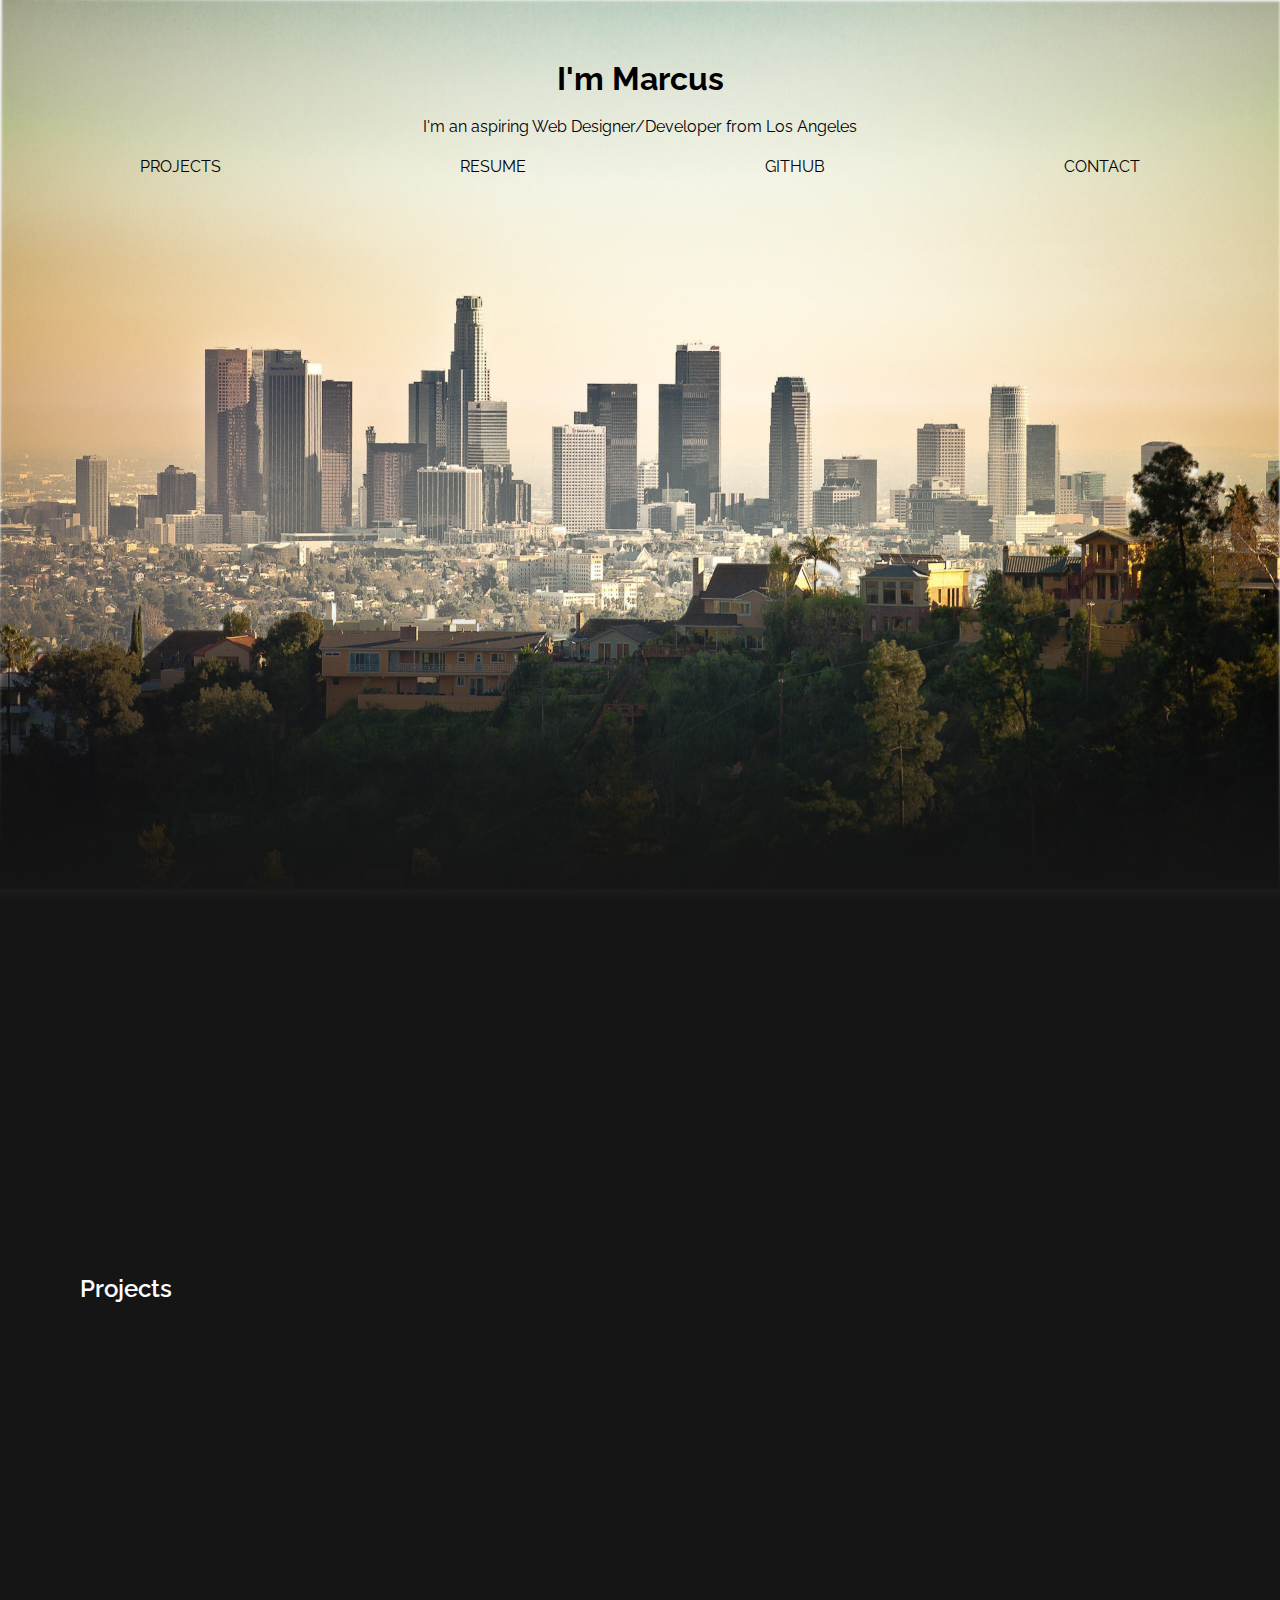
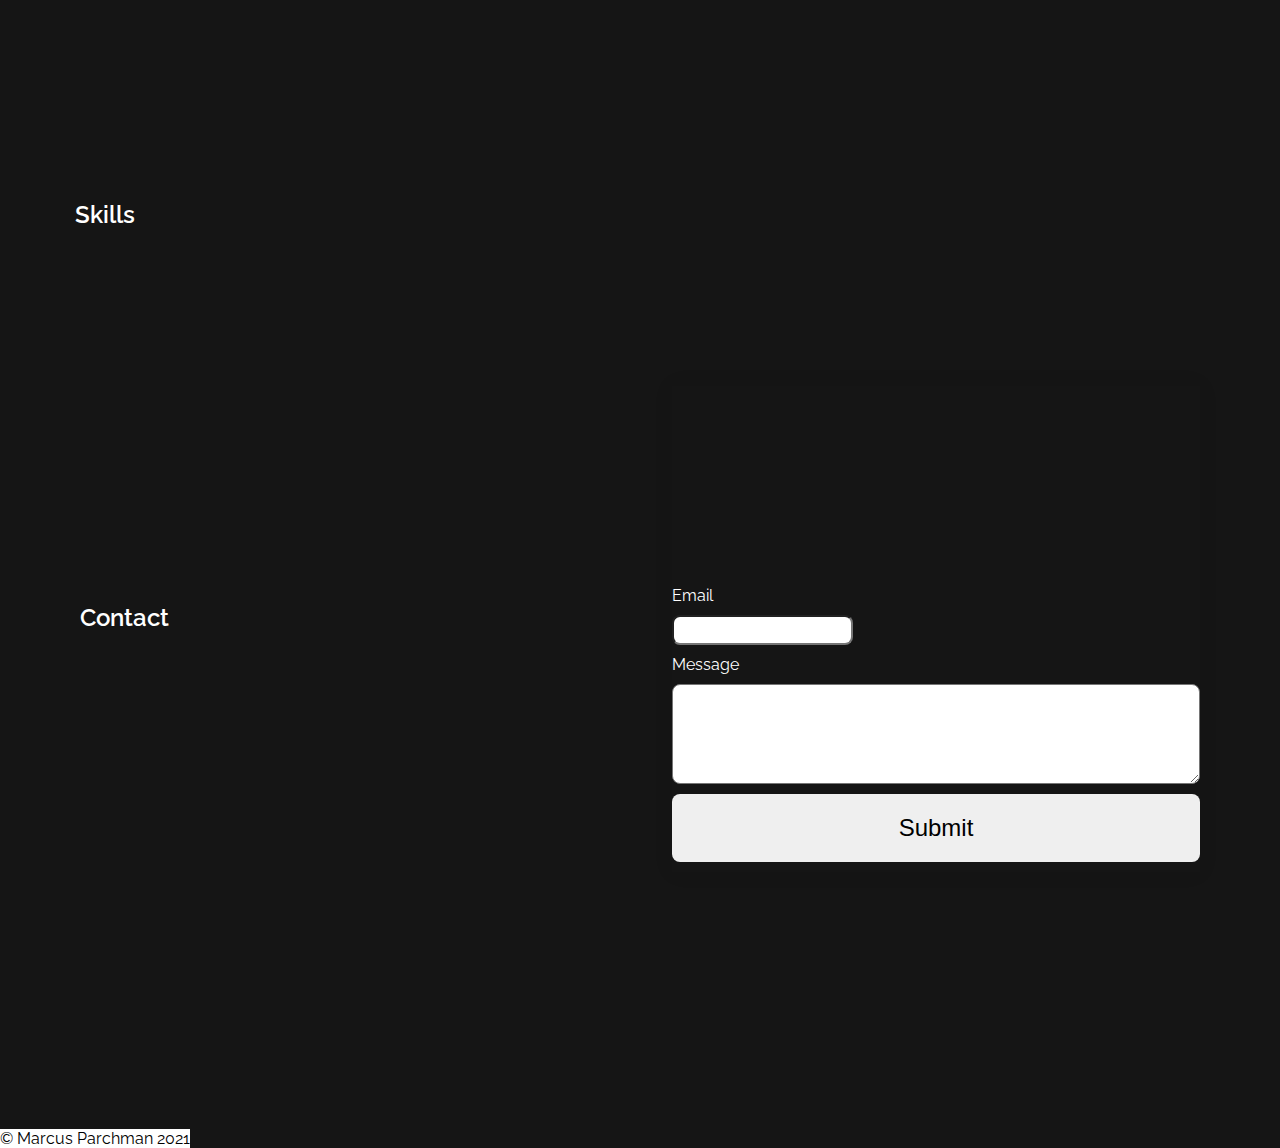
<file: MyPortfolio/index.html>
<!DOCTYPE html>
    <html>
        <head>
            <meta charset='UTF-8'>
            <meta name='viewport' content='width=device-width, initial-scale=1.0h'>
            <meta http-equiv='X-UA-Compatible' content='ie=edge'>
            <link rel="stylesheet" type="text/css" href="style.css">
            <link href="https://fonts.googleapis.com/css2?family=Raleway&display=swap" rel="stylesheet">
            <title> Marcus.Tech</title>
        </head>
        <body>     
            <div class='img-wrap'>
                <img src='images/la2.png' class='la2 translate' data-speed='0.6' alt=''>
                <img src='images/la.png' class='la translate' data-speed='0.2' alt=''>
            </div>
        
            <header>
                <nav class='fade-in'>
                    <h1> I'm Marcus </h1>
                    <p> I'm an aspiring Web Designer/Developer from Los Angeles </p>
                    <ul id='list'>
                        <li class='li1'><a href='#div_id' class='cool-link'> Projects </a></li>
                        <li class='li2'><a href='ResumeNew.pdf' class='cool-link'> Resume </a></li>
                        <li class='li3'><a href="https://github.com/marcusp97" target="_blank" class='cool-link'> Github </a></li>
                        <li class='li4'><a href='#div_id2' class='cool-link'> Contact </a></li>
                    </ul>
                </nav>      
            </header>

            <section class='projects'>
                <div class="shadow"></div>

                <div class="container">
                    <div id='div_id' class="content opacity">
                        <h3 class="title"> Projects </h3>
                 
                    </div>
                </div>
            </section>

            <section class='skills'>
                <div class='skilltitle-container'>
                    <h3 class='title3'> Skills </h3>
                </div>
            </section>

            <footer>
                <section class='contact'> 
                    <div class='contact-wrapper'>
                    
                        <div id='div_id2'>
                            <h3 class='title2'> Contact 
                            <!-- <div class='border2'></div> -->
                            </h3>
                            
                        </div>

                        <div class='another div'>
                            <div class='email-wrap'>
                            <form name='contact' method="POST" netlify>
                                <div class='name-div'>
                                    <label for="subject" id='name'> Email </label>
                                </div>
        
                                <div class='name-field-div'>
                                    <input type="text, hidden" id='name-field' name="name"/>
                                </div>

                                <div class='message-div'>
                                    <label for="message" id='message'> Message </label>
                                  <!-- <input type='text' id='message-field' name='message'> -->
                                    <textarea name="message" rows="1" cols="50" wrap="physical" id="message-field"></textarea>
                                </div>

                                <div class='submit-div'>
                                    <button type="submit" name="submit" class='submit' value='Submit'> Submit </button>
                                </div>
                            </form>
                            <div netlify-recaptcha style='padding-top: 10px;'></div>
                            </div>
                        </div>
                    
                    </div>
                <span class='copyright'>&copy; </span>
                <span class='foot-name'> Marcus Parchman 2021</span>
                </section>
            </footer>
            <script src='app.js'> </script>
        </body> 
    </html>
</file>
<file: MyPortfolio/style.css>
* {
    padding: 0;
    margin: 0;
    box-sizing: border-box; 
}
html body {
    font-family: 'Raleway', sans-serif;
    width: 100%;
    height: 100%;
    margin: 0px;
    /*
    background-image:url('images/la2.png'), url('images/la.png');
    background-attachment:fixed;
    background-repeat: no-repeat;
    background-size: cover;
   */
}
header {
    overflow: hidden; 
    width: 100%;
    height: 100vh;
    position: relative;
}
header:after{
    content: '';
    position: absolute;
    width: 100%;
    height: 100%;
    left: 0;
    top: 0;
    background-color: rgba(0, 0, 0, 0.05);
    z-index: -1;
} 
.img-wrap {
    height: 100%;
    width: 100%;
    overflow: hidden;
    position: absolute;
}
.la2 {
    height: 100%;
    width: 100%;
    /* margin-bottom: -50px; */
    position: relative;
    display: block;
}
.la {
    height: 100%;
    width: 100%;
    position: relative; 
    overflow-y: hidden;
    /* margin-top: -100%; */
    bottom: 100%;
    display: block;
    padding-bottom: 10px;
}
nav {
    padding: 20px;
    transition: 0.4s;
    margin-top: 40px;
}
.fade-in {
    animation: fadeIn 5.0s ease;
}
@keyframes fadeIn {
    0% {
        opacity: 0;
    }
    100% {
        opacity: 1;
    }
}
h1 {
    display: flex;
    justify-content: center;
}
p {
    margin: auto;
    /* text-align: center; */
    display: flex;
    justify-content: center;
    line-height: 60px;
}
#list {
    list-style: none;
    display: flex;
    justify-content: space-around;
    /* margin-left: 300px; */
    /* margin-right: 300px; */
}
.li1 .li2 .li3 .li4 {
    padding: 0;
    margin: 0;
    display: inline-block;
}
a {
    color: black;
    text-decoration: none;
    text-transform: uppercase;
}
.cool-link::after {
    content: '';
    display: block;
    height: 1.5px;
    width: 0;
    background:black ;
    position: relative;
    top: 1.5px;
    right: 1px;
    margin: -0.5px;
}
.cool-link:hover::after {
    width: 100%;
    transition:all ease-in-out 280ms;
    left: 0;
    right: auto;
    width: 100%;
}
section  {
    width: 100%;
    background-color: #151515;
    position: relative;
}
section .container {
    padding: 3rem;
    display: grid;
    grid-template-columns: repeat(2, 1fr);
    align-items: center;
    justify-content: center;
    min-height: 100vh;
}
section img{
    width: 100%;
}
section .container > *{
    margin: 2rem;
}
.content{
    color: #fff;
    transform: translateY(-50px);
}
.imgContainer{
    transform: translateY(50px);
}
.project_icons {
    max-width: 17%;
    border-radius: 50px;
    padding: 5px;
    margin-right: 10px;
    position: relative;
    bottom: 100px;
    overflow: hidden;
    transition: 0.5s;
}
.project_icons:hover {
    transform: scale(1.25);
}
.title{
    font-weight: 600;
    font-size: 1.5rem;
    margin-bottom: 1rem;
    padding-bottom: .5rem;
    position: relative;
}
.border{
    position: absolute;
    width: 30%;
    height: 3px;
    background-color: #fff;
    bottom: -1.5px;
    left: 0;
}
.shadow{
    position: absolute;
    bottom: 100%;
    height: 300px;
    width: 100%;
    left: 0;
    z-index: 20;
    background: linear-gradient(to top, #151515, transparent);
}
/*
.opacity{
    opacity: 0;
}
*/
@media (max-width: 850px){
    section .container{
        grid-template-columns: 1fr;
    }
}
@media(max-width: 600px){
    .big-title{
        font-size: 3rem
    }

    .text{
        font-size: .8rem;
    }

    .title{
        font-size: 1.2rem;
    }
}
/* skill section css */
.skills {
    width: 100%;
    position: relative;
    padding-left: 75px;
}
.skilltitle-container {
    color: #fff;
    position: relative;
}
.title3 {
    font-weight: 600;
    font-size: 1.5rem;
}
.skillimg-container {
    display: inline-flex;
    justify-content: center;
    position: relative;
    right: 40px;
    width: 100%;
    height: 100%;
}
.skill-wrapper {
    margin-top: 100px;
    position: relative;
    display: inline-flex;
    justify-content: center;
    height: 100%;
    width: 100%;
}
.tech-icons {
    height: 100%;
    max-width: 7%;
    border-radius: 20px;
    display: inline-flex;
    padding: 2px;
    margin: 6px;
}
section .contact{
    width: 100%;
    background-color: #151515;
    position: relative;
}
section .contact-wrapper {
    padding: 3rem;
    display: grid;
    grid-template-columns: repeat(2, 1fr);
    align-items: center;
    justify-content: center;
    min-height: 100vh;
    color: #fff;
    transform: translateY(-50px);
}
section .contact-wrapper  > *{
    margin: 2rem;
}
.contact-wrapper {
    position: relative;
    /* bottom: 100px; */
}
.contact-info {
    padding-top: 100px;
}
.another_div {
    padding-top: 200px;
}
.title2 {
    font-weight: 600;
    font-size: 1.5rem;
    margin-bottom: 1rem;
    padding-bottom: .5rem;
    position: relative;
}
.border2 {
    position: absolute;
    width: 30%;
    height: 3px;
    background-color: #fff;
    bottom: -1.5px;
    left: 0;
}
.text2 {
    position: relative;
    justify-content: left;
}
@media (max-width: 850px){
     .contact-wrapper{
        grid-template-columns: 1fr;
    }
}
@media(max-width: 600px){
    .big-title{
        font-size: 3rem
    }

    .text2{
        font-size: .8rem;
    }

    .title2{
        font-size: 1.2rem;
    }
}
.form-wrap {
    position: absolute;
    left: 200px;
}
.email-wrap {
    width: 100%;;
    /* max-width: 300px; */
    /* margin: 0 auto; */
    box-shadow: 0px 0px 20px #00000010;
    /* background-color: white; */
    /* border-radius: 8px; */
    /* margin-bottom: 20px; */
    /* bottom: 450px; */
    /* left: 200px;  */
    position: relative;
    /* display: flex; */
    /* justify-content: center; */
    /* transform: translateY(-50px); */
    padding-top: 200px;
} 
.contact-form {
    padding: 20px;
    right: 0;
    left: 200px;   
}
.copyright, .foot-name {
    background-color: white;
}
.name-div {
    padding-bottom: 10px;
}
.message-div {
    padding-top: 10px;
}
#name-field {
    border-radius: 8px;
    width: auto;
    height: 30px;
    margin-left: 10px;
    position: relative;
    display: flex;
    right: 10px;
}
#message-field {
    border-radius: 8px;
    width: 100%;
    height: 100px;
    margin: 10px;
    display: flex;
    right: 10px;
    position: relative;
    font-family: 'Raleway';
    font-size: 12px;
}
button[type='submit'] {
    width: 100%;
    height: 100%;
    border: none;
    outline: none;
    padding: 20px;
    font-size: 24px;
    border-radius: 8px;
    color: rgb( 27,)
}
/*
.projects {
    background-color: blanchedalmond;
    display: flex;
}
.p-title {
}
.underline {
    width: 100%;
    height: 1.5px;
}
.para {
}
*/
</file>
